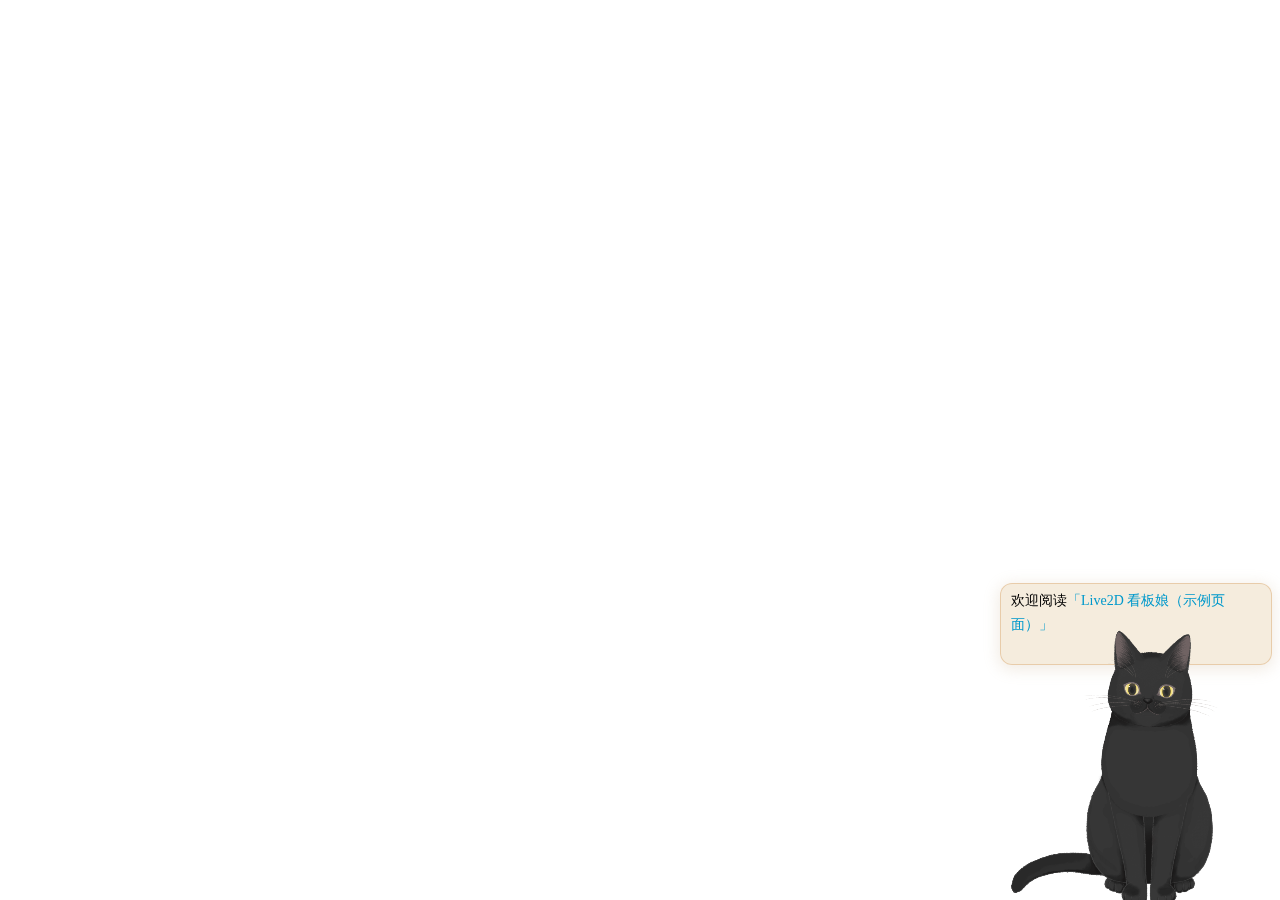
<file: live2d-widget/index.html>
<!DOCTYPE html>
<html lang="en">
<head>
    <meta charset="UTF-8">
    <meta name="viewport" content="width=device-width, initial-scale=1.0">
    <title>Live2D 看板娘（示例页面）</title>

</head>
<body>
<script src="./autoload.js"></script>
</body>
</html>
</file>
